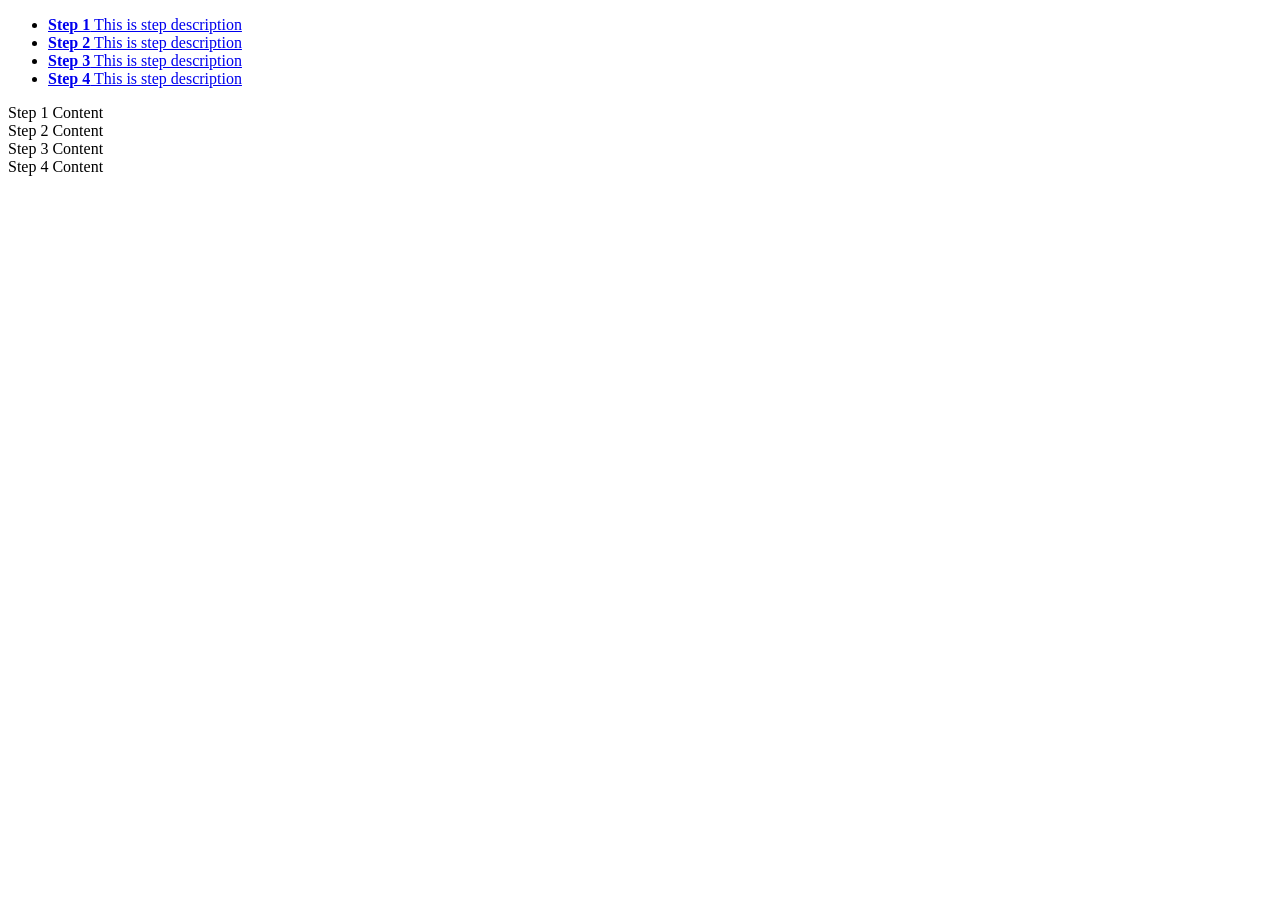
<file: neuVersion/vendor/jquery-smartwizard/test/test-template.html>
<!DOCTYPE html>
<html>
    <head>
        <title>jQuery Smart Wizard test file</title>
        <meta charset="UTF-8">
        <meta name="viewport" content="width=device-width, initial-scale=1.0">
    </head>
    <body>
      <div id="smartwizard">

          <ul class="nav">
              <li class="nav-item">
                <a class="nav-link" href="#step-1">
                  <strong>Step 1</strong> This is step description
                </a>
              </li>
              <li class="nav-item">
                <a class="nav-link" href="#step-2">
                  <strong>Step 2</strong> This is step description
                </a>
              </li>
              <li class="nav-item">
                <a class="nav-link" href="#step-3">
                  <strong>Step 3</strong> This is step description
                </a>
              </li>
              <li class="nav-item">
                <a class="nav-link" href="#step-4">
                  <strong>Step 4</strong> This is step description
                </a>
              </li>
          </ul>

          <div class="tab-content">
              <div id="step-1" class="tab-pane" role="tabpanel" aria-labelledby="step-1">
                  Step 1 Content
              </div>
              <div id="step-2" class="tab-pane" role="tabpanel" aria-labelledby="step-2">
                  Step 2 Content
              </div>
              <div id="step-3" class="tab-pane" role="tabpanel" aria-labelledby="step-3">
                  Step 3 Content
              </div>
              <div id="step-4" class="tab-pane" role="tabpanel" aria-labelledby="step-4">
                  Step 4 Content
              </div>
          </div>
      </div>
    </body>
</html>
</file>
